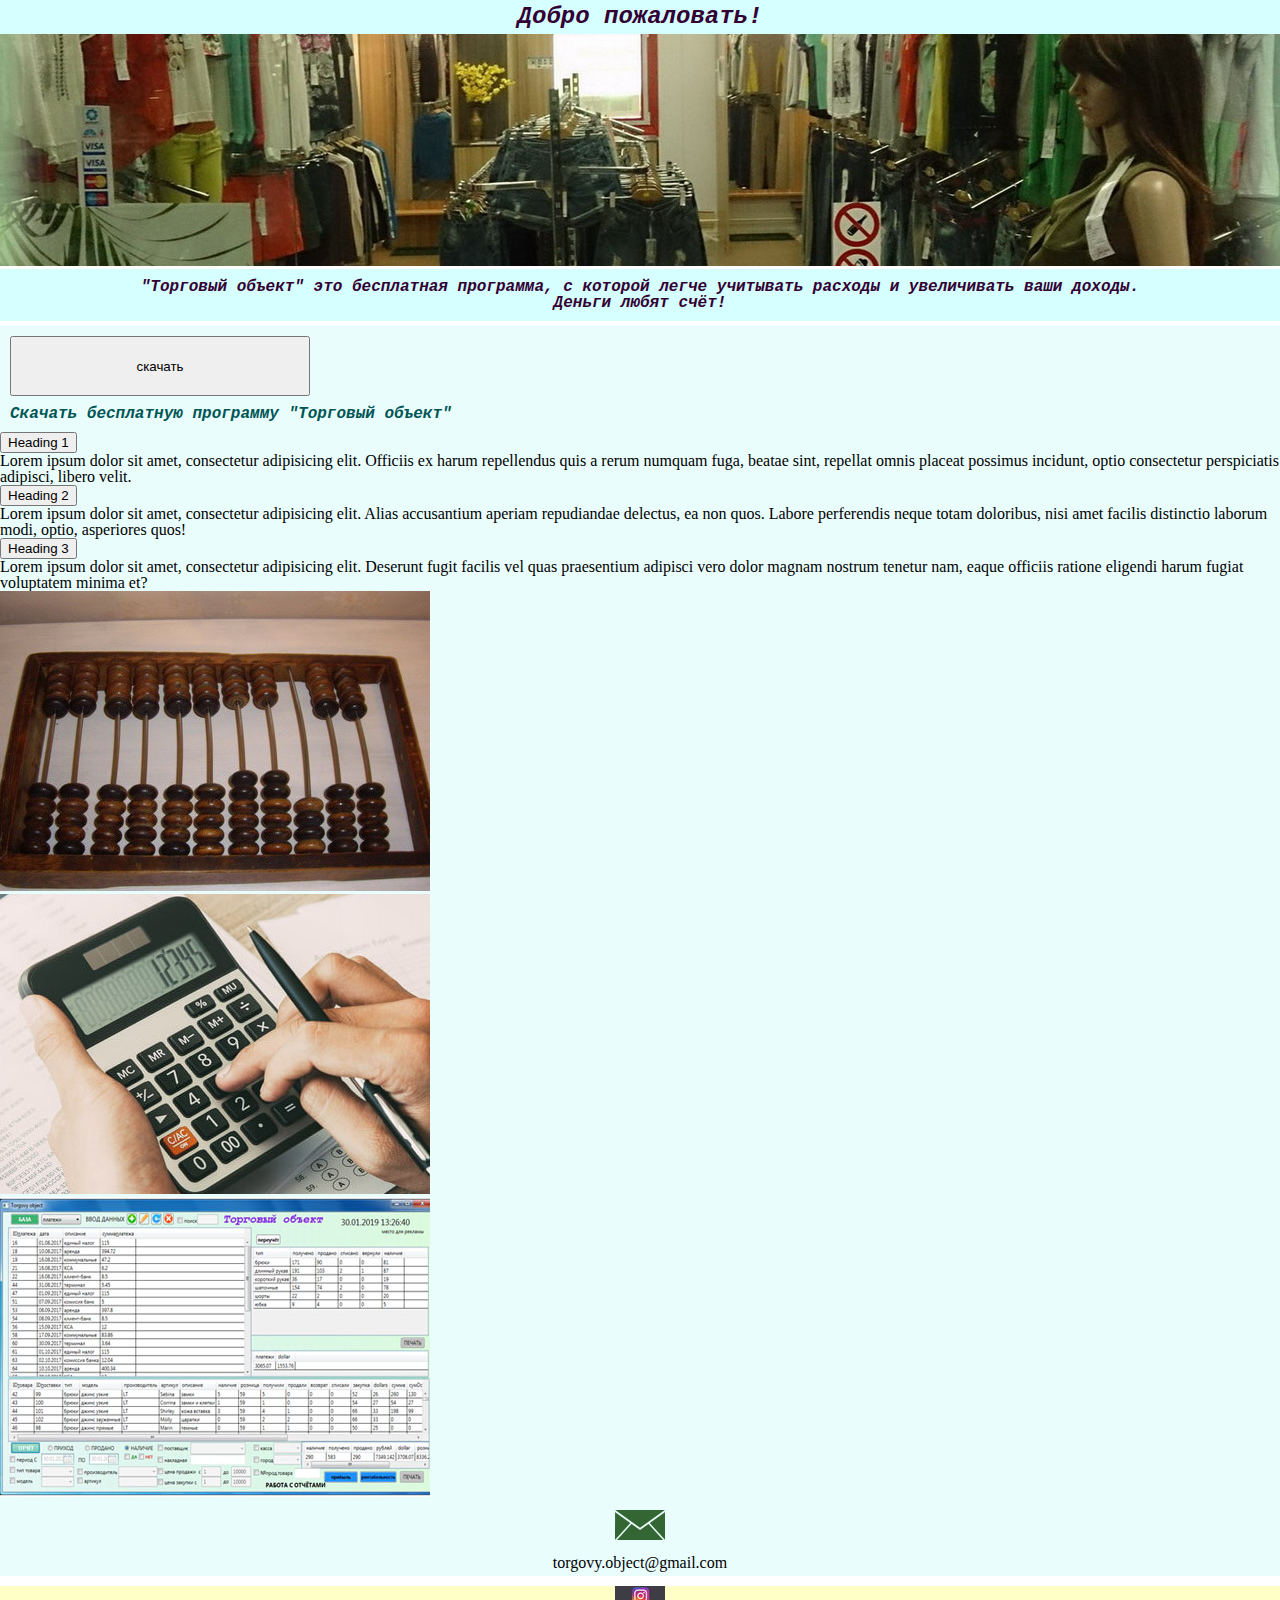
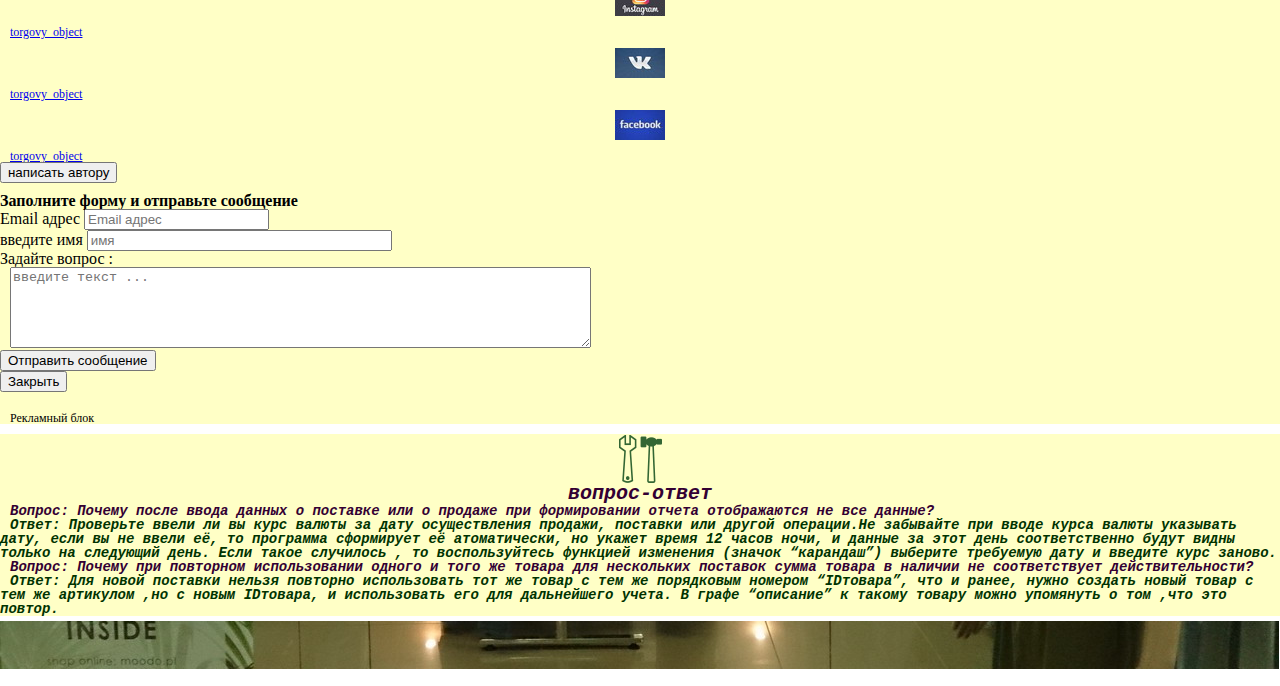
<file: assest/index.html>
<!DOCTYPE html>
<html lang="en" >
<head>
	<meta charset="UTF-8">
	<meta name="viewport" content="width=device-width, initial-scale=1, shrink-to-fit=no">
	<!-- Bootstrap CSS -->
	<link rel="stylesheet" href="https://stackpath.bootstrapcdn.com/bootstrap/4.2.1/css/bootstrap.min.css" integrity="sha384-GJzZqFGwb1QTTN6wy59ffF1BuGJpLSa9DkKMp0DgiMDm4iYMj70gZWKYbI706tWS" crossorigin="anonymous">  
	<link rel="stylesheet" href="css/style.css">
	<title><?php echo $title; ?></title>
</head>
<body> 
<div class="container">
		<!--БЛОК ПРИВЕТСТВИЕ-->
		<div class="row " >
			<div class="col-12 border border rounded" id="hello">
				<h1  style="font-weight:900;">Добро пожаловать!</h1>
			</div>
		</div>
		<!--БЛОК ХЕДЕР-->
		<div class="row" id="header">
			<img src="img/header.jpg" alt="" class="rounded img-fluid float-center"> <!-- с закругленными углами  ,float-center выравнивание по центру-->
		</div>
		<!-- БЛОК ЛЕГЕНДА -->
		<!--описание-->
				<div class="row border border rounded" id="legend">
					<div class="col-12">
					<h4 class="text-center">"Торговый объект" это  бесплатная программа,  с которой легче учитывать расходы и увеличивать ваши доходы. <br> Деньги любят счёт!</h4>
					</div>
			   </div>
		<!--БЛОК КОНТЕНТ-->
    <div class="row "  id="content">	
			<!--КОНТЕНТ центр глючат скобки-->
	<div class="col-12 col-md-8 order-md-2 d-flex flex-column  border-info border  rounded" id="center" >
				
				<!--кнопка-->
	  <div class="row border-success d-block" id="downald">
					<div class="col-12">
					<div><button id="downaldButton">скачать</button></div>
					<div><p class="text-center" id="downaldText">Скачать бесплатную программу "Торговый объект"</p></div>
					</div>				
				</div>
				<!--гармошка  глючат скобки--> 		
	 <div class="row">
					<div class="col-12">
						<div id="accordion">
							<div class="card">
								<div class="card-header" id="headingOne">
									<h5>
										<button class="btn btn-link" data-toggle="collapse" data-target="#collapseOne" aria-expanded="true" aria-controls="collapseOne">Heading 1</button>
									</h5>
								</div>
								<div class="collapse show" id="collapseOne" aria-labelledby="headingOne" data-parent="#accordion">
									<div class="card-body">
										<p>Lorem ipsum dolor sit amet, consectetur adipisicing elit. Officiis ex harum repellendus quis a rerum numquam fuga, beatae sint, repellat omnis placeat possimus incidunt, optio consectetur perspiciatis adipisci, libero velit.</p>
									</div>
								</div>
							</div>
							<div class="card">
								<div class="card-header" id="headingTwo">
									<h5>
										<button class="btn btn-link collapsed" data-toggle="collapse" data-target="#collapseTwo" aria-expanded="false" aria-controls="collapseTwo">Heading 2</button>
									</h5>
								</div>
								<div class="collapse"  id="collapseTwo" aria-labelledby="headingTwo" data-parent="#accordion">
									<div class="card-body">
										<p>Lorem ipsum dolor sit amet, consectetur adipisicing elit. Alias accusantium aperiam repudiandae delectus, ea non quos. Labore perferendis neque totam doloribus, nisi amet facilis distinctio laborum modi, optio, asperiores quos!</p>
									</div>
								</div>
							</div>
							<div class="card">
								<div class="card-header" id="headingThree">
									<h5>
										<button class="btn btn-link collapsed" data-toggle="collapse" data-target="#collapseThree" aria-expanded="false" aria-controls="collapseThree">Heading 3</button>
									</h5>
								</div>
								<div class="collapse" id="collapseThree" aria-labelledby="headingThree" data-parent="#accordion">
									<div class="card-body">
										<p>Lorem ipsum dolor sit amet, consectetur adipisicing elit. Deserunt fugit facilis vel quas praesentium adipisci vero dolor magnam nostrum tenetur nam, eaque officiis ratione eligendi harum fugiat voluptatem minima et?</p>
									</div>
								</div>
							</div>
						</div>
					</div>
				</div>
				<!-- карусель  сзатуханием, которое  работает в  bootstra 4.2-->
	  <div id="sliderFade" class="carousel slide carousel-fade Fade   " data-ride="carousel">
					<ol class="carousel-indicators">
						<li data-target="#sliderFade" data-slide-to="0" class="active"></li>
						<li data-target="#sliderFade" data-slide-to="1"></li>
						<li data-target="#sliderFade" data-slide-to="2"></li>
					</ol>
					<div class="carousel-inner">
						<div class="carousel-item active">
							<img src="img/1.jpg" class="d-block w-100" alt="Природа">
						</div>
						<div class="carousel-item">
							<img src="img/2.jpg" class="d-block w-100" alt="Природа">
						</div>
						<div class="carousel-item">
							<img src="img/3.jpg" class="d-block w-100" alt="Природа">
						</div>
					</div>
   <!--  <a class="carousel-control-prev" href="#sliderFade" role="button" data-slide="prev">
        <span class="carousel-control-prev-icon" aria-hidden="true"></span>
        <span class="sr-only">Previous</span>
    </a>
    <a class="carousel-control-next" href="#sliderFade" role="button" data-slide="next">
        <span class="carousel-control-next-icon" aria-hidden="true"></span>
        <span class="sr-only">Next</span>
     </a> -->
                </div>	
     <div class="row">   
     <div   id="mail2">

  		<!-- <div class="p-2 d-flex flex-column justify-content-center" id="adress"></div>	 -->  	
     </div>  
     </div>	
    <div class="row">
  	 <div class="col-12" id="adress">
  		<p>torgovy.object@gmail.com</p>
  	 </div>
    </div>		 		
     </div>


<!--КОНТЕНТ левая часть глючат скобки-->
     <div class="col-6 col-md-2 order-md-1 border border-warning  rounded " id="sideLeft">
	<div class="col-12">
	<div class="p-2 d-flex flex-column justify-content-center" id="info">   
		<div class="" id="instagram"></div>
		<div class="row" id="insta">
			<p><a href="#">torgovy_object</a></p>
		</div>
		<div class="" id="vkontakte"></div>
		<div class="row" id="vk">
			<p><a href="#">torgovy_object</a></p>
		</div> 
		<div class="" id="facebook"></div>
		<div class="row" id="face">
			<p><a href="#">torgovy_object</a></p>
		</div>
	</div>	
	</div>
	<div class="col-12"> 
	   <div class="row"  id="contact">
			<!-- Button trigger modal -->
			<div class="col-12">
			<button type="button" class="btn btn-primary" data-toggle="modal" data-target="#ModalF">
			написать автору</button> <!-- data-toggle="modal"  запрограммированное в Bootstrap по умолчанию модальное окно с ID нашего окна data-target="#Modal"-->
			<!-- Modal -->
			</div>
			<div class="modal fade" id="ModalF">  <!-- fade окно изначально скрыто -->
				<div class="modal-dialog modal-dialog-center modal-dialog-lg"> <!-- диалоговое окно можно добавить позиционирование modal-dialog-center и размер modal-dialog-lg или sm -->
					<div class="modal-content"> <!-- задает размеры окна -->
						<div class="modal-header">
							<h5 class="modal-title">Заполните форму и отправьте сообщение</h5>						
						</div>
						<div class="modal-body"> 
							<form  id="formValidation">
								<div class="form-group row">
									<label  class="col-3" for="exampleInputEmail">Email адрес</label>
									<input type="email" class="form-control col-9" id="exampleInputEmail" required placeholder="Email адрес" >
								</div>
								<div class="form-group row">
									<label class="question col-3" for="name">введите  имя</label>
									<input class="form-control col-9" type="text" name="name" id="name" maxlength="30" size="35" placeholder="имя" required pattern="^[a-zA-Zа-яА-ЯёЁІіЇїЄєҐґ']+$" >
								</div>
								<div class="form-group row">
									<label class="question col-3 tp" for="text"><span class="ask">Задайте вопрос :</span></label>
									<p><textarea name="text" id="text" cols="70" rows="5" required placeholder="введите текст ..." ></textarea></p> 
								</div>
								<button type="submit" class="btn btn-primary">Отправить сообщение</button>
							</form>
						</div>
						<div class="modal-footer">
							<button type="button" class="btn btn-danger" data-dismiss="modal">Закрыть</button>							
						</div>
					</div>
				</div>
			</div>
	   </div>	   			    	      		
	</div>
	
	<div class="row" id="reklama">
	<p>Рекламный блок</p>
	</div>
  </div>

<!--КОНТЕНТ правая часть-->
     <div class="col-6 col-md-2 p-1 order-md-3 border-warning border  rounded " id="sideRight">
	<div id="ask-answer"></div>
	<h4>вопрос-ответ</h4> 
	<p>Вопрос: Почему после ввода данных о поставке или о продаже при формировании отчета отображаются не все данные?</p>
	<p><span class="answer">Ответ: Проверьте ввели ли вы курс валюты за дату осуществления  продажи, поставки или другой операции.Не забывайте при вводе курса валюты указывать дату,  если вы не ввели её, то программа сформирует её атоматически, но укажет время 12 часов ночи, и данные за этот день соответственно будут видны только на следующий день. Если такое случилось , то воспользуйтесь функцией изменения (значок “карандаш”) выберите требуемую дату и введите курс заново.</span></p>
	<p>Вопрос: Почему при повторном использовании одного и того же товара для нескольких поставок сумма товара в наличии не соответствует действительности?</p>
	<p><span class="answer"> Ответ: Для новой поставки нельзя повторно использовать тот  же товар с тем же порядковым номером “IDтовара”, что и ранее, нужно создать новый товар с тем же артикулом ,но с новым IDтовара, и использовать его для дальнейшего учета. В графе “описание” к такому товару можно упомянуть о том ,что это повтор.</span></p>	             
 </div> 	
  </div>

<!--ПОДВАЛ-->
   <div class="row" id="footer">
	<img src="img/footer.jpg" alt="" class="rounded img-fluid float-center">
  </div>
<!--БЛОК АВТОР-->
  <div class="row " id="copyright"></div>
</div>

<!-- Optional JavaScript -->
<!-- jQuery first, then Popper.js, then Bootstrap JS -->
<script src="https://code.jquery.com/jquery-3.3.1.slim.min.js" integrity="sha384-q8i/X+965DzO0rT7abK41JStQIAqVgRVzpbzo5smXKp4YfRvH+8abtTE1Pi6jizo" crossorigin="anonymous"></script>
<script src="https://cdnjs.cloudflare.com/ajax/libs/popper.js/1.14.6/umd/popper.min.js" integrity="sha384-wHAiFfRlMFy6i5SRaxvfOCifBUQy1xHdJ/yoi7FRNXMRBu5WHdZYu1hA6ZOblgut" crossorigin="anonymous"></script>
<script src="https://stackpath.bootstrapcdn.com/bootstrap/4.2.1/js/bootstrap.min.js" integrity="sha384-B0UglyR+jN6CkvvICOB2joaf5I4l3gm9GU6Hc1og6Ls7i6U/mkkaduKaBhlAXv9k" crossorigin="anonymous"></script>
<script src="js/script.js"></script>
</body>
</html>
<!-- 
               <div class="card">
	 						<div class="card-header" id="headingZero">
	 							<h5>
	 								<button class="btn btn-link" data-toggle="collapse" data-target="#collapseZero" aria-expanded="true" aria-controls="collapseZero">Коротко о программе</button>
	 							</h5>
	 						</div>
	 						<div class="collapse show" id="collapseZero" aria-labelledby="headingZero" data-parent="#accordion">
	 							<div class="card-body">
	 								<p>Данная программа является абсолютно бесплатной и предназначена для использования в торговле товаром, кроме товаров количество которых 	вводится числами с запятой(весовых и мерных товаров).</p>
	 								<p>Анализ наценки и доходности по каждой группе ,модели , производителю, поставщику и другим критериям отбора товара, переучёт как в единицах товара так и в денежном выражении как в нацианольной так и в иностранной валюте, прибыль, рентабельность.</p>
	 								<p>  В приложении есть минимальная заполненная база данных для проверки работоспособности и обучения работе с программой.  </p> 								 	
	 							</div>
	 						</div>
	 				</div>			
	 				<div class="card">
	 						<div class="card-header" id="headingOne">
	 							<h5>
	 								<button class="btn btn-link" data-toggle="collapse" data-target="#collapseOne" aria-expanded="true" aria-controls="collapseOne">Требования к установке программы</button>
	 							</h5>
	 						</div>
	 						<div class="collapse " id="collapseOne" aria-labelledby="headingOne" data-parent="#accordion">
	 							<div class="card-body">
	 								<p> Данный проект создан для работы при условии , что на вашем компьютере установлено програмное обеспечение Майкрософт Офис  2007 или более новая версия и компонент этой программы  Access.</p>
	 								<p>	Запускается файлом WpfAppTO.exe из каталога без установки, после копирования всей папки "torgovy_object_2019_релиз" из архива в любое удобное место на компьютере. </p>
	 								<p>	Размер распакованного приложения 8 МБ + 7МБ файл для заполнения новой базы. Размер запакованного архива для скачивания 9,5МБ. Пароль для входа в программу в файле "пароль". 
	 								</p>
	 							</div>
	 						</div>
	 				</div>	 				

	 			  <div class="card">
	 						<div class="card-header" id="headingTwo">
	 							<h5>
	 								<button class="btn btn-link collapsed" data-toggle="collapse" data-target="#collapseTwo" aria-expanded="false" aria-controls="collapseTwo">Смотреть видеоуроки</button>
	 							</h5>
	 						</div>
	 						<div class="collapse"  id="collapseTwo" aria-labelledby="headingTwo" data-parent="#accordion">
	 							<div class="card-body">
	 								<div id="videoForm">			  
	 									<div id="ytoube">
	 										<p>Обзор фунций программы</p>								
	 										<iframe width="560" height="315" src="https://www.youtube.com/embed/kN8liydVVYw" frameborder="0" allow="accelerometer; autoplay; encrypted-media; gyroscope; picture-in-picture" allowfullscreen></iframe>
	 										<p>Заполнение базы с нуля</p>
	 										<iframe width="560" height="315" src="https://www.youtube.com/embed/yNcca0Ic8Uw"></iframe>
	 									</div>		
	 								</div>
	 							</div>
	 						</div>
	 				</div>
	 				<div class="card">
	 					<div class="card-header" id="headingThree">
	 							<h5>
	 								<button class="btn btn-link collapsed" data-toggle="collapse" data-target="#collapseThree" aria-expanded="false" aria-controls="collapseThree">Читать инструкцию пользователя</button>
	 							</h5>
	 					</div>
	 					<div class="collapse" id="collapseThree" aria-labelledby="headingThree" data-parent="#accordion">
	 						<div class="card-body">

	 						<div data-spy="scroll" data-target="#navbar-example2"  
	 								style="position:relative; height:800px; overflow: auto;">								
                           <div id="text">		
                           <h4 id="fat">@fat</h4> 									
	 								<p>Для вызова программы нужно дважды кликнуть файл WpfAppTO.exe из папки, после чего произойдёт загрузка программы. Программа загружается с чистыми незаполненными информацией элементами для её отображения (рис. 10). В строке состояния выводятся текущие дата и время. Программа должна находится на ПК с установленными операционной системой Windows XP и выше, и пакета Microsoft Office 2007 или моложе  с установленным приложением Access.</p>								
	 								<p>	При первоначальном запуске приложения ввод данных желательно  начать с таблицы «Товар»,  при этом ,если в данную таблицу ранее вводились данные, то после нажатия кнопки «БАЗА» они будут отображены в окне  в левой верхней части интерфейса .Также заполнение базы данных можно начать с  таблиц «Платежи», «Поставщик» или «Курс_валют».</p> 
	 								<h4 id="mdo">@mdo</h4> 
	 								<p>	Для заполнения таблицы «Продажи» нужно сначала заполнить таблицу «Поставки», а перед этим таблицы «Поставщик» , «Курс_валют» и «Товар».</p>	
	 								<h4 id="one">one</h4>
	 								<p>Рисунок 3.24 – Предупреждающее сообщение-подсказка</p>
	 								<p>	Рисунок 3.25 – Сообщение о благополучном выполнении команды в таблицу «Продажи»</p>                          
	 								<h4 id="two">two</h4>
	 								<p>При благополучном изменении  данных формируется сообщение о добавление или обновлении записи (рисунок 3.27).</p>	 								
									</div>	
	 						</div>
	 						</div>
	 					 </div> 		
	 				</div>
	 					<nav id="navbar-example2" class="navbar navbar-light bg-light">
	 									<a class="navbar-brand" href="#">Navbar</a>
	 									<ul class="nav nav-pills">
	 										<li class="nav-item">
	 											<a class="nav-link" href="#fat">@fat</a>
	 										</li>
	 										<li class="nav-item">
	 											<a class="nav-link" href="#mdo">@mdo</a>
	 										</li>
	 										<li class="nav-item dropdown">
	 											<a class="nav-link dropdown-toggle" data-toggle="dropdown" href="#" role="button" >Dropdown</a>
	 											<div class="dropdown-menu">
	 												<a class="dropdown-item" href="#one">one</a>
	 												<a class="dropdown-item" href="#two">two</a>
	 												<div role="separator" class="dropdown-divider"></div>
	 												<a class="dropdown-item" href="#three">three</a>
	 											</div>
	 										</li>
	 									</ul>
	 								</nav>-->						

	 			  <!-- 
               <div class="card">
	 						<div class="card-header" id="headingZero">
	 							<h5>
	 								<button class="btn btn-link" data-toggle="collapse" data-target="#collapseZero" aria-expanded="true" aria-controls="collapseZero">Коротко о программе</button>
	 							</h5>
	 						</div>
	 						<div class="collapse show" id="collapseZero" aria-labelledby="headingZero" data-parent="#accordion">
	 							<div class="card-body">
	 								<p>Данная программа является абсолютно бесплатной и предназначена для использования в торговле товаром, кроме товаров количество которых 	вводится числами с запятой(весовых и мерных товаров).</p>
	 								<p>Анализ наценки и доходности по каждой группе ,модели , производителю, поставщику и другим критериям отбора товара, переучёт как в единицах товара так и в денежном выражении как в нацианольной так и в иностранной валюте, прибыль, рентабельность.</p>
	 								<p>  В приложении есть минимальная заполненная база данных для проверки работоспособности и обучения работе с программой.  </p> 								 	
	 							</div>
	 						</div>
	 				</div>			
	 				<div class="card">
	 						<div class="card-header" id="headingOne">
	 							<h5>
	 								<button class="btn btn-link" data-toggle="collapse" data-target="#collapseOne" aria-expanded="true" aria-controls="collapseOne">Требования к установке программы</button>
	 							</h5>
	 						</div>
	 						<div class="collapse " id="collapseOne" aria-labelledby="headingOne" data-parent="#accordion">
	 							<div class="card-body">
	 								<p> Данный проект создан для работы при условии , что на вашем компьютере установлено програмное обеспечение Майкрософт Офис  2007 или более новая версия и компонент этой программы  Access.</p>
	 								<p>	Запускается файлом WpfAppTO.exe из каталога без установки, после копирования всей папки "torgovy_object_2019_релиз" из архива в любое удобное место на компьютере. </p>
	 								<p>	Размер распакованного приложения 8 МБ + 7МБ файл для заполнения новой базы. Размер запакованного архива для скачивания 9,5МБ. Пароль для входа в программу в файле "пароль". 
	 								</p>
	 							</div>
	 						</div>
	 				</div>	 				

	 			  <div class="card">
	 						<div class="card-header" id="headingTwo">
	 							<h5>
	 								<button class="btn btn-link collapsed" data-toggle="collapse" data-target="#collapseTwo" aria-expanded="false" aria-controls="collapseTwo">Смотреть видеоуроки</button>
	 							</h5>
	 						</div>
	 						<div class="collapse"  id="collapseTwo" aria-labelledby="headingTwo" data-parent="#accordion">
	 							<div class="card-body">
	 								<div id="videoForm">			  
	 									<div id="ytoube">
	 										<p>Обзор фунций программы</p>								
	 										<iframe width="560" height="315" src="https://www.youtube.com/embed/kN8liydVVYw" frameborder="0" allow="accelerometer; autoplay; encrypted-media; gyroscope; picture-in-picture" allowfullscreen></iframe>
	 										<p>Заполнение базы с нуля</p>
	 										<iframe width="560" height="315" src="https://www.youtube.com/embed/yNcca0Ic8Uw"></iframe>
	 									</div>		
	 								</div>
	 							</div>
	 						</div>
	 				</div>
	 				<div class="card">
	 					<div class="card-header" id="headingThree">
	 							<h5>
	 								<button class="btn btn-link collapsed" data-toggle="collapse" data-target="#collapseThree" aria-expanded="false" aria-controls="collapseThree">Читать инструкцию пользователя</button>
	 							</h5>
	 					</div>
	 					<div class="collapse" id="collapseThree" aria-labelledby="headingThree" data-parent="#accordion">
	 						<div class="card-body">

	 						<div data-spy="scroll" data-target="#navbar-example2"  
	 								style="position:relative; height:800px; overflow: auto;">								
                           <div id="text">		
                           <h4 id="fat">@fat</h4> 									
	 								<p>Для вызова программы нужно дважды кликнуть файл WpfAppTO.exe из папки, после чего произойдёт загрузка программы. Программа загружается с чистыми незаполненными информацией элементами для её отображения (рис. 10). В строке состояния выводятся текущие дата и время. Программа должна находится на ПК с установленными операционной системой Windows XP и выше, и пакета Microsoft Office 2007 или моложе  с установленным приложением Access.</p>								
	 								<p>	При первоначальном запуске приложения ввод данных желательно  начать с таблицы «Товар»,  при этом ,если в данную таблицу ранее вводились данные, то после нажатия кнопки «БАЗА» они будут отображены в окне  в левой верхней части интерфейса .Также заполнение базы данных можно начать с  таблиц «Платежи», «Поставщик» или «Курс_валют».</p> 
	 								<h4 id="mdo">@mdo</h4> 
	 								<p>	Для заполнения таблицы «Продажи» нужно сначала заполнить таблицу «Поставки», а перед этим таблицы «Поставщик» , «Курс_валют» и «Товар».</p>	
	 								<h4 id="one">one</h4>
	 								<p>Рисунок 3.24 – Предупреждающее сообщение-подсказка</p>
	 								<p>	Рисунок 3.25 – Сообщение о благополучном выполнении команды в таблицу «Продажи»</p>                          
	 								<h4 id="two">two</h4>
	 								<p>При благополучном изменении  данных формируется сообщение о добавление или обновлении записи (рисунок 3.27).</p>	 								
									</div>	
	 						</div>
	 						</div>
	 					 </div> 		
	 				</div>
	 					<nav id="navbar-example2" class="navbar navbar-light bg-light">
	 									<a class="navbar-brand" href="#">Navbar</a>
	 									<ul class="nav nav-pills">
	 										<li class="nav-item">
	 											<a class="nav-link" href="#fat">@fat</a>
	 										</li>
	 										<li class="nav-item">
	 											<a class="nav-link" href="#mdo">@mdo</a>
	 										</li>
	 										<li class="nav-item dropdown">
	 											<a class="nav-link dropdown-toggle" data-toggle="dropdown" href="#" role="button" >Dropdown</a>
	 											<div class="dropdown-menu">
	 												<a class="dropdown-item" href="#one">one</a>
	 												<a class="dropdown-item" href="#two">two</a>
	 												<div role="separator" class="dropdown-divider"></div>
	 												<a class="dropdown-item" href="#three">three</a>
	 											</div>
	 										</li>
	 									</ul>
	 					</nav>-->
</file>
<file: assest/css/style.css>
@import url('reset.css');

body {    
}
.container {
  height:auto;
}
#hello {
  background-color:#D6FFFF;
  padding-top: 5px ;
  padding-bottom: 5px;
  color: #330033;
  font-family: 'Courier New Bold', Monaco, monospace;
  font-size:  24px;
  font-style: italic;  
  text-align: center;
}

#content{
 height:auto ;
 margin-top: 5px;
 margin-bottom: 5px; 
}
#center {
  background-color:#E9FDFD;
}
#sideLeft{
background-color:#FFFFC6;
}
#sideRight{
 background-color:#FFFFC6;
}

#downald{
  padding: 10px;
}
#legend{  
padding: 10px;
background-color:#D6FFFF;
}

#downaldButton { 
  height:60px;
  width:300px; 
  cursor:pointer;
}
#downaldText{
padding-top:10px;
}
.carousel {
height:auto !important;
}
#carouselHeight{
	height: auto !important;
}
.carousel-indicators li:hover {
  cursor: pointer;
}
.Fade {
overflow: hidden; 
}
#adress {
  padding:5px;
  text-align: center;
}
<!-- левый блок блок-->

#info, #form {
height:auto;
padding-bottom: 10px;
}
#reklama{
height:auto;
padding-top: 10px;
}

#mail2 {
  background: url('../img/mail.png') no-repeat;  
  width: 50px; 
  height: 30px;
  display: block;
  margin:  10px auto 10px auto;
}

#vkontakte{
  background: url('../img/vk.jpg') no-repeat;  
  width: 50px; 
  height: 30px;
  display: block;
  margin:  10px auto 10px auto;
}
#instagram{
  background: url('../img/instagram.jpg') no-repeat;  
  width: 50px; 
  height: 30px;
  display: block;
  margin:  10px auto 10px auto;
}
#facebook{
  background: url('../img/facebook.jpg') no-repeat;  
  width: 50px; 
  height: 30px;
  display: block;
  margin:  10px auto 10px auto;
}
div#sideLeft p{
  text-indent: 10px; 
  margin:auto;
}
#ModalF{
  margin:10px auto 10px auto;  
}
<!-- правый блок-->

.ask {
  margin-left: 5px;   
}
.question {
}
div#ask-answer {
  background: url('../img/ask-answer.png') no-repeat;  
  width: 50px; 
  height: 50px;
  display: block;
  margin: 10px auto auto auto;
}
<!--шрифты-->

div#content p{
  font-family: 'Courier New Bold', Monaco, monospace;
  font-size:16px;
  font-weight:  bold;
}
div#downald p{
  color:#005555;
  font-family: 'Courier New Bold', Monaco, monospace;
  font-size: 16px;
  font-style: italic;
  font-weight:bold;
}
div#sideLeft p{
  font-size: 12px;
  font-style: normal;
}
div#legend h4 {
  font-family: 'Courier New Bold', Monaco, monospace;
  font-size:  16px;
  font-style: italic;
  font-weight:  bold;
  text-align: center;
  color: #330033;
} 
div#sideRight h4 {
 color: #330033;
  font-family: 'Courier New Bold', Monaco, monospace;
  font-size:  20px;
  font-style: italic;
  font-weight:  bold;
  text-align: center; 
  }  
      
div#sideRight p{
  color: #330033;
  font-family: 'Courier New Bold', Monaco, monospace;
  font-size:14px;
  font-style:italic;
  line-height:1em;
  text-indent:10px;
  font-weight:bold;

} 
div#sideRight , p span.answer {
  color: #003300;}
</file>
